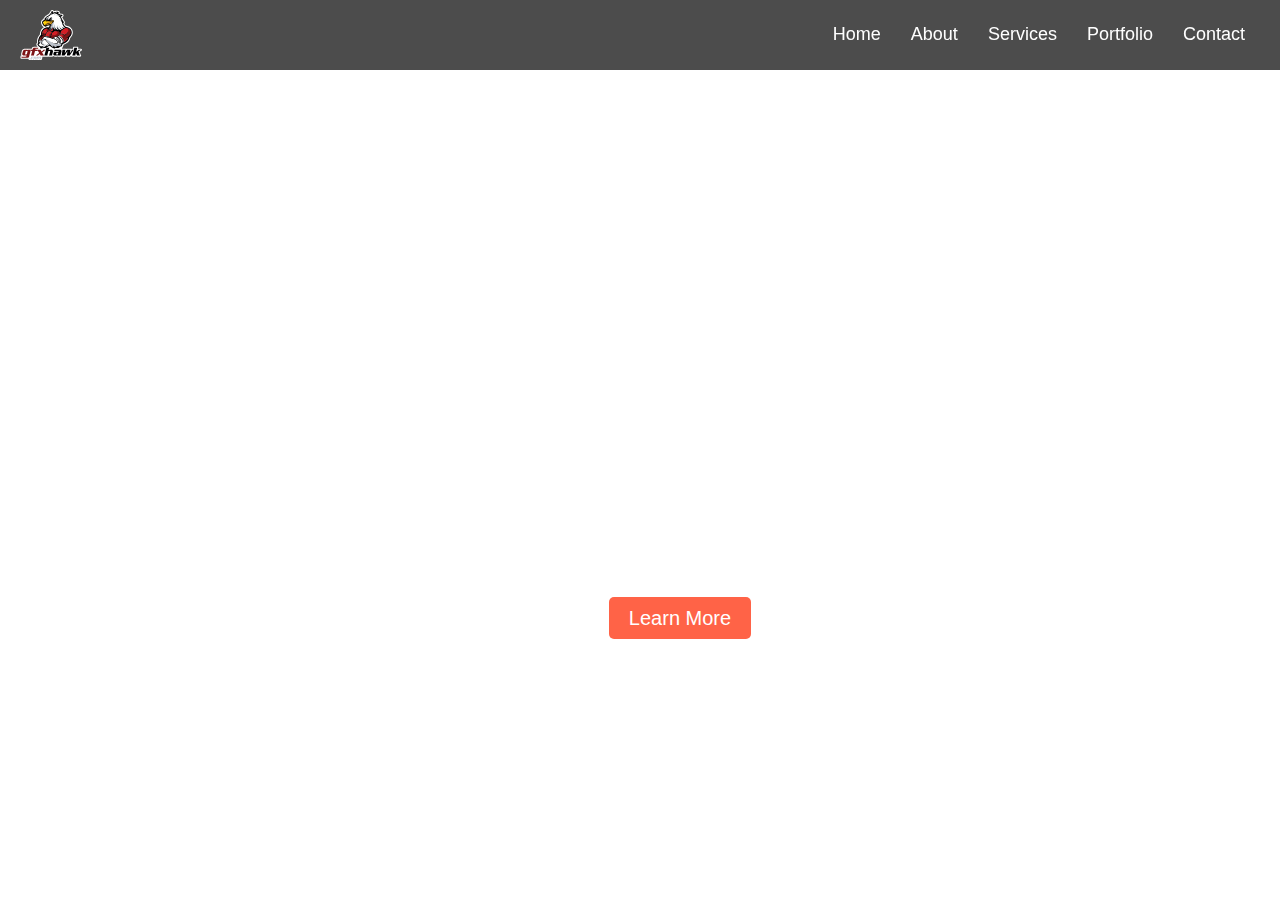
<file: gfx hawk/index.html>
<!DOCTYPE html>
<html lang="en">
<head>
    <meta charset="UTF-8">
    <meta name="viewport" content="width=device-width, initial-scale=1.0">
    <title>Responsive Navbar with Animated Intro</title>
    <link rel="stylesheet" href="./style.css">
</head>
<body>
    <div class="container">
        <div class="navbar">
            <img src="./logo.svg" alt="Logo" class="logo">
            <ul>
                <li><a href="#home">Home</a></li>
                <li><a href="#about">About</a></li>
                <li><a href="#services">Services</a></li>
                <li><a href="#portfolio">Portfolio</a></li>
                <li><a href="#contact">Contact</a></li>
            </ul>
        </div>
        <div class="content">
            <div class="right">
                <h1 class="intro-text">I am a <span class="dynamic-text"></span></h1>
            </div>
            <div class="intro">
                <!-- <p>Creating beautiful and functional websites.</p> -->
                <a href="#learn-more" class="btn">Learn More</a>
            </div>
        </div>
    </div>

      

    <script src="./app.js"></script>
</body>
</html>
</file>
<file: gfx hawk/style.css>
body, html {
  margin: 0;
  padding: 0;
  height: 100%;
  font-family: Arial, sans-serif;
  display: flex;
  flex-direction: column;
  justify-content: center;
  align-items: center;
}

.container {
  width: 9060%;
  height: 100%;
  background-repeat: no-repeat;
  background: url('https://png.pngtree.com/background/20230522/original/pngtree-this-image-shows-an-anime-girl-in-red-hair-with-long-picture-image_2697002.jpg') no-repeat center center fixed;
  background-size: cover;
  position: relative;
  overflow: hidden;
  opacity: 20px;
  image-resolution: 8px;
}

.container::before {
  content: "";
  background: rgba(0, 0, 0, 0.5); /* Overlay for better readability */
  position:relative;
  top: 0;
  left: 0;
  width: 100%;
  height: 100%;
  z-index: -1;
}

.navbar {
  width: 100%;
  background: rgba(0, 0, 0, 0.7);
  padding: 10px 0;
  position: fixed;
  top: 0;
  left: 0;
  z-index: 1;
  display: flex;
  justify-content: space-between;
  align-items: center;
  padding: 10px 20px;
  box-sizing: border-box;
}

.navbar .logo {
  max-height: 50px;
}

.navbar ul {
  list-style: none;
  margin: 0;
  padding: 0;
  display: flex;
}

.navbar ul li {
  margin: 0 15px;
}

.navbar ul li a {
  color: white;
  text-decoration: none;
  font-size: 18px;
  
}

.navbar ul li a:hover {
  text-decoration: underline;


}
a:hover {
  background-color: yellow;
}


.content {
  display: flex;
  align-items: center;
  justify-content: center;
  height: 100vh;
  width: 100%;
  position: relative;
  z-index: 1;
  padding-top: 80px; /* Adjust to avoid overlap with fixed navbar */
  box-sizing: border-box;
  text-align: center;
  color: white;
}

.right {
  padding: 20px;
  display: flex;
  justify-content: flex-end;
  align-items: center;
  flex-direction: column;
 
}

.right .intro-text {
  font-size: 48px;
  margin: 20px 0;
  white-space: nowrap;
  overflow: hidden;
}

.dynamic-text {
  display: inline-block;
  border-right: 3px solid;
  animation: typing 3s steps(30, end) infinite, blink-caret 0.75s step-end infinite;
}

@keyframes typing {
  from { width: 0 }
  to { width: 100% }
}

@keyframes blink-caret {
  from, to { border-color: transparent }
  50% { border-color: white }
}

.intro {
  padding: 90px;
  margin-left: 80px;
  position: absolute;
  bottom: 20%;
  text-align: center;
  width: 100%;
 
}

.intro p {
  font-size: 24px;
  margin: 20px 0;
}

.btn {
  background: #FF6347;
  color: white;
  padding: 10px 20px;
  text-decoration: none;
  font-size: 20px;
  border-radius: 5px;
  transition: background 0.3s;
}

.btn:hover {
  background: #FF4500;
}

@media (max-width: 768px) {
  .navbar ul {
      flex-direction: column;
  }

  .navbar ul li {
      margin: 10px 0;
  }

  .right .intro-text {
      font-size: 36px;
  }

  .intro p {
      font-size: 18px;
  }

  .btn {
      font-size: 18px;
  }
}






.header .container2 {
  display: flex;
  flex-wrap: wrap;
  justify-content: space-around;
  width: 90%;
  max-width: 1200px;
}
.card {
  background-color: #f8f9fa;
  border: 1px solid #ddd;
  border-radius: 5px;
  width: 300px;
  margin: 10px;
  box-shadow: 0 2px 5px rgba(0, 0, 0, 0.1);
}
.header2 .card img {
  width: 100%;
  border-bottom: 1px solid #ddd;
}
.header2 .card-body {
  padding: 15px;
}
.header2 .card-text {
  margin: 0;
  font-size: 16px;
}
</file>
